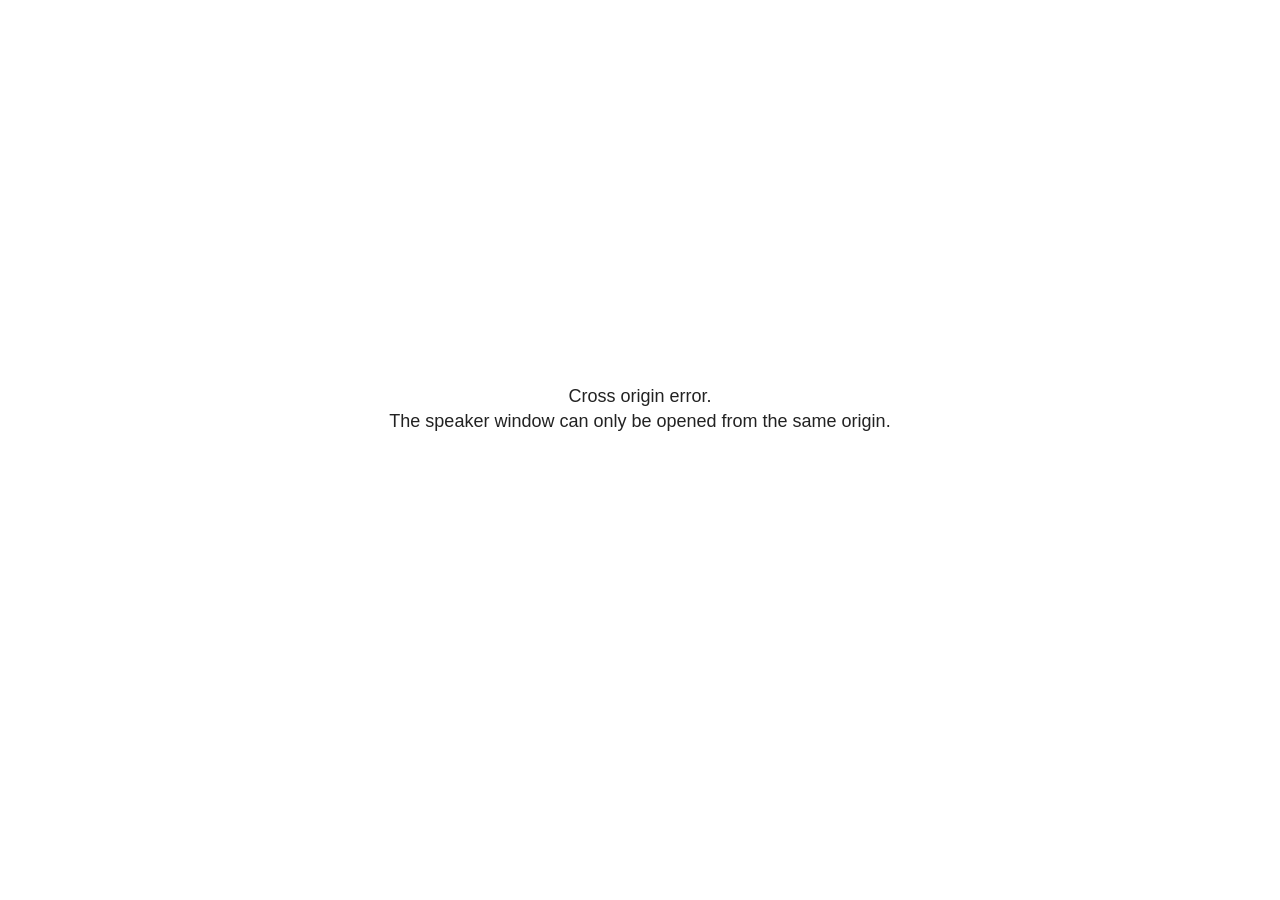
<file: disability_brief_files/libs/revealjs/plugin/notes/speaker-view.html>
<!--
	NOTE: You need to build the notes plugin after making changes to this file.
-->
<html lang="en">
	<head>
		<meta charset="utf-8">

		<title>reveal.js - Speaker View</title>

		<style>
			body {
				font-family: Helvetica;
				font-size: 18px;
			}

			#current-slide,
			#upcoming-slide,
			#speaker-controls {
				padding: 6px;
				box-sizing: border-box;
				-moz-box-sizing: border-box;
			}

			#current-slide iframe,
			#upcoming-slide iframe {
				width: 100%;
				height: 100%;
				border: 1px solid #ddd;
			}

			#current-slide .label,
			#upcoming-slide .label {
				position: absolute;
				top: 10px;
				left: 10px;
				z-index: 2;
			}

			#connection-status {
				position: absolute;
				top: 0;
				left: 0;
				width: 100%;
				height: 100%;
				z-index: 20;
				padding: 30% 20% 20% 20%;
				font-size: 18px;
				color: #222;
				background: #fff;
				text-align: center;
				box-sizing: border-box;
				line-height: 1.4;
			}

			.overlay-element {
				height: 34px;
				line-height: 34px;
				padding: 0 10px;
				text-shadow: none;
				background: rgba( 220, 220, 220, 0.8 );
				color: #222;
				font-size: 14px;
			}

			.overlay-element.interactive:hover {
				background: rgba( 220, 220, 220, 1 );
			}

			#current-slide {
				position: absolute;
				width: 60%;
				height: 100%;
				top: 0;
				left: 0;
				padding-right: 0;
			}

			#upcoming-slide {
				position: absolute;
				width: 40%;
				height: 40%;
				right: 0;
				top: 0;
			}

			/* Speaker controls */
			#speaker-controls {
				position: absolute;
				top: 40%;
				right: 0;
				width: 40%;
				height: 60%;
				overflow: auto;
				font-size: 18px;
			}

				.speaker-controls-time.hidden,
				.speaker-controls-notes.hidden {
					display: none;
				}

				.speaker-controls-time .label,
				.speaker-controls-pace .label,
				.speaker-controls-notes .label {
					text-transform: uppercase;
					font-weight: normal;
					font-size: 0.66em;
					color: #666;
					margin: 0;
				}

				.speaker-controls-time, .speaker-controls-pace {
					border-bottom: 1px solid rgba( 200, 200, 200, 0.5 );
					margin-bottom: 10px;
					padding: 10px 16px;
					padding-bottom: 20px;
					cursor: pointer;
				}

				.speaker-controls-time .reset-button {
					opacity: 0;
					float: right;
					color: #666;
					text-decoration: none;
				}
				.speaker-controls-time:hover .reset-button {
					opacity: 1;
				}

				.speaker-controls-time .timer,
				.speaker-controls-time .clock {
					width: 50%;
				}

				.speaker-controls-time .timer,
				.speaker-controls-time .clock,
				.speaker-controls-time .pacing .hours-value,
				.speaker-controls-time .pacing .minutes-value,
				.speaker-controls-time .pacing .seconds-value {
					font-size: 1.9em;
				}

				.speaker-controls-time .timer {
					float: left;
				}

				.speaker-controls-time .clock {
					float: right;
					text-align: right;
				}

				.speaker-controls-time span.mute {
					opacity: 0.3;
				}

				.speaker-controls-time .pacing-title {
					margin-top: 5px;
				}

				.speaker-controls-time .pacing.ahead {
					color: blue;
				}

				.speaker-controls-time .pacing.on-track {
					color: green;
				}

				.speaker-controls-time .pacing.behind {
					color: red;
				}

				.speaker-controls-notes {
					padding: 10px 16px;
				}

				.speaker-controls-notes .value {
					margin-top: 5px;
					line-height: 1.4;
					font-size: 1.2em;
				}

			/* Layout selector */
			#speaker-layout {
				position: absolute;
				top: 10px;
				right: 10px;
				color: #222;
				z-index: 10;
			}
				#speaker-layout select {
					position: absolute;
					width: 100%;
					height: 100%;
					top: 0;
					left: 0;
					border: 0;
					box-shadow: 0;
					cursor: pointer;
					opacity: 0;

					font-size: 1em;
					background-color: transparent;

					-moz-appearance: none;
					-webkit-appearance: none;
					-webkit-tap-highlight-color: rgba(0, 0, 0, 0);
				}

				#speaker-layout select:focus {
					outline: none;
					box-shadow: none;
				}

			.clear {
				clear: both;
			}

			/* Speaker layout: Wide */
			body[data-speaker-layout="wide"] #current-slide,
			body[data-speaker-layout="wide"] #upcoming-slide {
				width: 50%;
				height: 45%;
				padding: 6px;
			}

			body[data-speaker-layout="wide"] #current-slide {
				top: 0;
				left: 0;
			}

			body[data-speaker-layout="wide"] #upcoming-slide {
				top: 0;
				left: 50%;
			}

			body[data-speaker-layout="wide"] #speaker-controls {
				top: 45%;
				left: 0;
				width: 100%;
				height: 50%;
				font-size: 1.25em;
			}

			/* Speaker layout: Tall */
			body[data-speaker-layout="tall"] #current-slide,
			body[data-speaker-layout="tall"] #upcoming-slide {
				width: 45%;
				height: 50%;
				padding: 6px;
			}

			body[data-speaker-layout="tall"] #current-slide {
				top: 0;
				left: 0;
			}

			body[data-speaker-layout="tall"] #upcoming-slide {
				top: 50%;
				left: 0;
			}

			body[data-speaker-layout="tall"] #speaker-controls {
				padding-top: 40px;
				top: 0;
				left: 45%;
				width: 55%;
				height: 100%;
				font-size: 1.25em;
			}

			/* Speaker layout: Notes only */
			body[data-speaker-layout="notes-only"] #current-slide,
			body[data-speaker-layout="notes-only"] #upcoming-slide {
				display: none;
			}

			body[data-speaker-layout="notes-only"] #speaker-controls {
				padding-top: 40px;
				top: 0;
				left: 0;
				width: 100%;
				height: 100%;
				font-size: 1.25em;
			}

			@media screen and (max-width: 1080px) {
				body[data-speaker-layout="default"] #speaker-controls {
					font-size: 16px;
				}
			}

			@media screen and (max-width: 900px) {
				body[data-speaker-layout="default"] #speaker-controls {
					font-size: 14px;
				}
			}

			@media screen and (max-width: 800px) {
				body[data-speaker-layout="default"] #speaker-controls {
					font-size: 12px;
				}
			}

		</style>
	</head>

	<body>

		<div id="connection-status">Loading speaker view...</div>

		<div id="current-slide"></div>
		<div id="upcoming-slide"><span class="overlay-element label">Upcoming</span></div>
		<div id="speaker-controls">
			<div class="speaker-controls-time">
				<h4 class="label">Time <span class="reset-button">Click to Reset</span></h4>
				<div class="clock">
					<span class="clock-value">0:00 AM</span>
				</div>
				<div class="timer">
					<span class="hours-value">00</span><span class="minutes-value">:00</span><span class="seconds-value">:00</span>
				</div>
				<div class="clear"></div>

				<h4 class="label pacing-title" style="display: none">Pacing – Time to finish current slide</h4>
				<div class="pacing" style="display: none">
					<span class="hours-value">00</span><span class="minutes-value">:00</span><span class="seconds-value">:00</span>
				</div>
			</div>

			<div class="speaker-controls-notes hidden">
				<h4 class="label">Notes</h4>
				<div class="value"></div>
			</div>
		</div>
		<div id="speaker-layout" class="overlay-element interactive">
			<span class="speaker-layout-label"></span>
			<select class="speaker-layout-dropdown"></select>
		</div>

		<script>

			(function() {

				var notes,
					notesValue,
					currentState,
					currentSlide,
					upcomingSlide,
					layoutLabel,
					layoutDropdown,
					pendingCalls = {},
					lastRevealApiCallId = 0,
					connected = false

				var connectionStatus = document.querySelector( '#connection-status' );

				var SPEAKER_LAYOUTS = {
					'default': 'Default',
					'wide': 'Wide',
					'tall': 'Tall',
					'notes-only': 'Notes only'
				};

				setupLayout();

				let openerOrigin;

				try {
					openerOrigin = window.opener.location.origin;
				}
				catch ( error ) { console.warn( error ) }

				// In order to prevent XSS, the speaker view will only run if its
				// opener has the same origin as itself
				if( window.location.origin !== openerOrigin ) {
					connectionStatus.innerHTML = 'Cross origin error.<br>The speaker window can only be opened from the same origin.';
					return;
				}

				var connectionTimeout = setTimeout( function() {
					connectionStatus.innerHTML = 'Error connecting to main window.<br>Please try closing and reopening the speaker view.';
				}, 5000 );

				window.addEventListener( 'message', function( event ) {

					// Validate the origin of all messages to avoid parsing messages
					// that aren't meant for us. Ignore when running off file:// so
					// that the speaker view continues to work without a web server.
					if( window.location.origin !== event.origin && window.location.origin !== 'file://' ) {
						return
					}

					clearTimeout( connectionTimeout );
					connectionStatus.style.display = 'none';

					var data = JSON.parse( event.data );

					// The overview mode is only useful to the reveal.js instance
					// where navigation occurs so we don't sync it
					if( data.state ) delete data.state.overview;

					// Messages sent by the notes plugin inside of the main window
					if( data && data.namespace === 'reveal-notes' ) {
						if( data.type === 'connect' ) {
							handleConnectMessage( data );
						}
						else if( data.type === 'state' ) {
							handleStateMessage( data );
						}
						else if( data.type === 'return' ) {
							pendingCalls[data.callId](data.result);
							delete pendingCalls[data.callId];
						}
					}
					// Messages sent by the reveal.js inside of the current slide preview
					else if( data && data.namespace === 'reveal' ) {
						if( /ready/.test( data.eventName ) ) {
							// Send a message back to notify that the handshake is complete
							window.opener.postMessage( JSON.stringify({ namespace: 'reveal-notes', type: 'connected'} ), '*' );
						}
						else if( /slidechanged|fragmentshown|fragmenthidden|paused|resumed/.test( data.eventName ) && currentState !== JSON.stringify( data.state ) ) {

							dispatchStateToMainWindow( data.state );

						}
					}

				} );

				/**
				 * Updates the presentation in the main window to match the state
				 * of the presentation in the notes window.
				 */
				const dispatchStateToMainWindow = debounce(( state ) => {
					window.opener.postMessage( JSON.stringify({ method: 'setState', args: [ state ]} ), '*' );
				}, 500);

				/**
				 * Asynchronously calls the Reveal.js API of the main frame.
				 */
				function callRevealApi( methodName, methodArguments, callback ) {

					var callId = ++lastRevealApiCallId;
					pendingCalls[callId] = callback;
					window.opener.postMessage( JSON.stringify( {
						namespace: 'reveal-notes',
						type: 'call',
						callId: callId,
						methodName: methodName,
						arguments: methodArguments
					} ), '*' );

				}

				/**
				 * Called when the main window is trying to establish a
				 * connection.
				 */
				function handleConnectMessage( data ) {

					if( connected === false ) {
						connected = true;

						setupIframes( data );
						setupKeyboard();
						setupNotes();
						setupTimer();
						setupHeartbeat();
					}

				}

				/**
				 * Called when the main window sends an updated state.
				 */
				function handleStateMessage( data ) {

					// Store the most recently set state to avoid circular loops
					// applying the same state
					currentState = JSON.stringify( data.state );

					// No need for updating the notes in case of fragment changes
					if ( data.notes ) {
						notes.classList.remove( 'hidden' );
						notesValue.style.whiteSpace = data.whitespace;
						if( data.markdown ) {
							notesValue.innerHTML = marked( data.notes );
						}
						else {
							notesValue.innerHTML = data.notes;
						}
					}
					else {
						notes.classList.add( 'hidden' );
					}

					// Update the note slides
					currentSlide.contentWindow.postMessage( JSON.stringify({ method: 'setState', args: [ data.state ] }), '*' );
					upcomingSlide.contentWindow.postMessage( JSON.stringify({ method: 'setState', args: [ data.state ] }), '*' );
					upcomingSlide.contentWindow.postMessage( JSON.stringify({ method: 'next' }), '*' );

				}

				// Limit to max one state update per X ms
				handleStateMessage = debounce( handleStateMessage, 200 );

				/**
				 * Forward keyboard events to the current slide window.
				 * This enables keyboard events to work even if focus
				 * isn't set on the current slide iframe.
				 *
				 * Block F5 default handling, it reloads and disconnects
				 * the speaker notes window.
				 */
				function setupKeyboard() {

					document.addEventListener( 'keydown', function( event ) {
						if( event.keyCode === 116 || ( event.metaKey && event.keyCode === 82 ) ) {
							event.preventDefault();
							return false;
						}
						currentSlide.contentWindow.postMessage( JSON.stringify({ method: 'triggerKey', args: [ event.keyCode ] }), '*' );
					} );

				}

				/**
				 * Creates the preview iframes.
				 */
				function setupIframes( data ) {

					var params = [
						'receiver',
						'progress=false',
						'history=false',
						'transition=none',
						'autoSlide=0',
						'backgroundTransition=none'
					].join( '&' );

					var urlSeparator = /\?/.test(data.url) ? '&' : '?';
					var hash = '#/' + data.state.indexh + '/' + data.state.indexv;
					var currentURL = data.url + urlSeparator + params + '&scrollActivationWidth=false&postMessageEvents=true' + hash;
					var upcomingURL = data.url + urlSeparator + params + '&scrollActivationWidth=false&controls=false' + hash;

					currentSlide = document.createElement( 'iframe' );
					currentSlide.setAttribute( 'width', 1280 );
					currentSlide.setAttribute( 'height', 1024 );
					currentSlide.setAttribute( 'src', currentURL );
					document.querySelector( '#current-slide' ).appendChild( currentSlide );

					upcomingSlide = document.createElement( 'iframe' );
					upcomingSlide.setAttribute( 'width', 640 );
					upcomingSlide.setAttribute( 'height', 512 );
					upcomingSlide.setAttribute( 'src', upcomingURL );
					document.querySelector( '#upcoming-slide' ).appendChild( upcomingSlide );

				}

				/**
				 * Setup the notes UI.
				 */
				function setupNotes() {

					notes = document.querySelector( '.speaker-controls-notes' );
					notesValue = document.querySelector( '.speaker-controls-notes .value' );

				}

				/**
				 * We send out a heartbeat at all times to ensure we can
				 * reconnect with the main presentation window after reloads.
				 */
				function setupHeartbeat() {

					setInterval( () => {
						window.opener.postMessage( JSON.stringify({ namespace: 'reveal-notes', type: 'heartbeat'} ), '*' );
					}, 1000 );

				}

				function getTimings( callback ) {

					callRevealApi( 'getSlidesAttributes', [], function ( slideAttributes ) {
						callRevealApi( 'getConfig', [], function ( config ) {
							var totalTime = config.totalTime;
							var minTimePerSlide = config.minimumTimePerSlide || 0;
							var defaultTiming = config.defaultTiming;
							if ((defaultTiming == null) && (totalTime == null)) {
								callback(null);
								return;
							}
							// Setting totalTime overrides defaultTiming
							if (totalTime) {
								defaultTiming = 0;
							}
							var timings = [];
							for ( var i in slideAttributes ) {
								var slide = slideAttributes[ i ];
								var timing = defaultTiming;
								if( slide.hasOwnProperty( 'data-timing' )) {
									var t = slide[ 'data-timing' ];
									timing = parseInt(t);
									if( isNaN(timing) ) {
										console.warn("Could not parse timing '" + t + "' of slide " + i + "; using default of " + defaultTiming);
										timing = defaultTiming;
									}
								}
								timings.push(timing);
							}
							if ( totalTime ) {
								// After we've allocated time to individual slides, we summarize it and
								// subtract it from the total time
								var remainingTime = totalTime - timings.reduce( function(a, b) { return a + b; }, 0 );
								// The remaining time is divided by the number of slides that have 0 seconds
								// allocated at the moment, giving the average time-per-slide on the remaining slides
								var remainingSlides = (timings.filter( function(x) { return x == 0 }) ).length
								var timePerSlide = Math.round( remainingTime / remainingSlides, 0 )
								// And now we replace every zero-value timing with that average
								timings = timings.map( function(x) { return (x==0 ? timePerSlide : x) } );
							}
							var slidesUnderMinimum = timings.filter( function(x) { return (x < minTimePerSlide) } ).length
							if ( slidesUnderMinimum ) {
								message = "The pacing time for " + slidesUnderMinimum + " slide(s) is under the configured minimum of " + minTimePerSlide + " seconds. Check the data-timing attribute on individual slides, or consider increasing the totalTime or minimumTimePerSlide configuration options (or removing some slides).";
								alert(message);
							}
							callback( timings );
						} );
					} );

				}

				/**
				 * Return the number of seconds allocated for presenting
				 * all slides up to and including this one.
				 */
				function getTimeAllocated( timings, callback ) {

					callRevealApi( 'getSlidePastCount', [], function ( currentSlide ) {
						var allocated = 0;
						for (var i in timings.slice(0, currentSlide + 1)) {
							allocated += timings[i];
						}
						callback( allocated );
					} );

				}

				/**
				 * Create the timer and clock and start updating them
				 * at an interval.
				 */
				function setupTimer() {

					var start = new Date(),
					timeEl = document.querySelector( '.speaker-controls-time' ),
					clockEl = timeEl.querySelector( '.clock-value' ),
					hoursEl = timeEl.querySelector( '.hours-value' ),
					minutesEl = timeEl.querySelector( '.minutes-value' ),
					secondsEl = timeEl.querySelector( '.seconds-value' ),
					pacingTitleEl = timeEl.querySelector( '.pacing-title' ),
					pacingEl = timeEl.querySelector( '.pacing' ),
					pacingHoursEl = pacingEl.querySelector( '.hours-value' ),
					pacingMinutesEl = pacingEl.querySelector( '.minutes-value' ),
					pacingSecondsEl = pacingEl.querySelector( '.seconds-value' );

					var timings = null;
					getTimings( function ( _timings ) {

						timings = _timings;
						if (_timings !== null) {
							pacingTitleEl.style.removeProperty('display');
							pacingEl.style.removeProperty('display');
						}

						// Update once directly
						_updateTimer();

						// Then update every second
						setInterval( _updateTimer, 1000 );

					} );


					function _resetTimer() {

						if (timings == null) {
							start = new Date();
							_updateTimer();
						}
						else {
							// Reset timer to beginning of current slide
							getTimeAllocated( timings, function ( slideEndTimingSeconds ) {
								var slideEndTiming = slideEndTimingSeconds * 1000;
								callRevealApi( 'getSlidePastCount', [], function ( currentSlide ) {
									var currentSlideTiming = timings[currentSlide] * 1000;
									var previousSlidesTiming = slideEndTiming - currentSlideTiming;
									var now = new Date();
									start = new Date(now.getTime() - previousSlidesTiming);
									_updateTimer();
								} );
							} );
						}

					}

					timeEl.addEventListener( 'click', function() {
						_resetTimer();
						return false;
					} );

					function _displayTime( hrEl, minEl, secEl, time) {

						var sign = Math.sign(time) == -1 ? "-" : "";
						time = Math.abs(Math.round(time / 1000));
						var seconds = time % 60;
						var minutes = Math.floor( time / 60 ) % 60 ;
						var hours = Math.floor( time / ( 60 * 60 )) ;
						hrEl.innerHTML = sign + zeroPadInteger( hours );
						if (hours == 0) {
							hrEl.classList.add( 'mute' );
						}
						else {
							hrEl.classList.remove( 'mute' );
						}
						minEl.innerHTML = ':' + zeroPadInteger( minutes );
						if (hours == 0 && minutes == 0) {
							minEl.classList.add( 'mute' );
						}
						else {
							minEl.classList.remove( 'mute' );
						}
						secEl.innerHTML = ':' + zeroPadInteger( seconds );
					}

					function _updateTimer() {

						var diff, hours, minutes, seconds,
						now = new Date();

						diff = now.getTime() - start.getTime();

						clockEl.innerHTML = now.toLocaleTimeString( 'en-US', { hour12: true, hour: '2-digit', minute:'2-digit' } );
						_displayTime( hoursEl, minutesEl, secondsEl, diff );
						if (timings !== null) {
							_updatePacing(diff);
						}

					}

					function _updatePacing(diff) {

						getTimeAllocated( timings, function ( slideEndTimingSeconds ) {
							var slideEndTiming = slideEndTimingSeconds * 1000;

							callRevealApi( 'getSlidePastCount', [], function ( currentSlide ) {
								var currentSlideTiming = timings[currentSlide] * 1000;
								var timeLeftCurrentSlide = slideEndTiming - diff;
								if (timeLeftCurrentSlide < 0) {
									pacingEl.className = 'pacing behind';
								}
								else if (timeLeftCurrentSlide < currentSlideTiming) {
									pacingEl.className = 'pacing on-track';
								}
								else {
									pacingEl.className = 'pacing ahead';
								}
								_displayTime( pacingHoursEl, pacingMinutesEl, pacingSecondsEl, timeLeftCurrentSlide );
							} );
						} );
					}

				}

				/**
				 * Sets up the speaker view layout and layout selector.
				 */
				function setupLayout() {

					layoutDropdown = document.querySelector( '.speaker-layout-dropdown' );
					layoutLabel = document.querySelector( '.speaker-layout-label' );

					// Render the list of available layouts
					for( var id in SPEAKER_LAYOUTS ) {
						var option = document.createElement( 'option' );
						option.setAttribute( 'value', id );
						option.textContent = SPEAKER_LAYOUTS[ id ];
						layoutDropdown.appendChild( option );
					}

					// Monitor the dropdown for changes
					layoutDropdown.addEventListener( 'change', function( event ) {

						setLayout( layoutDropdown.value );

					}, false );

					// Restore any currently persisted layout
					setLayout( getLayout() );

				}

				/**
				 * Sets a new speaker view layout. The layout is persisted
				 * in local storage.
				 */
				function setLayout( value ) {

					var title = SPEAKER_LAYOUTS[ value ];

					layoutLabel.innerHTML = 'Layout' + ( title ? ( ': ' + title ) : '' );
					layoutDropdown.value = value;

					document.body.setAttribute( 'data-speaker-layout', value );

					// Persist locally
					if( supportsLocalStorage() ) {
						window.localStorage.setItem( 'reveal-speaker-layout', value );
					}

				}

				/**
				 * Returns the ID of the most recently set speaker layout
				 * or our default layout if none has been set.
				 */
				function getLayout() {

					if( supportsLocalStorage() ) {
						var layout = window.localStorage.getItem( 'reveal-speaker-layout' );
						if( layout ) {
							return layout;
						}
					}

					// Default to the first record in the layouts hash
					for( var id in SPEAKER_LAYOUTS ) {
						return id;
					}

				}

				function supportsLocalStorage() {

					try {
						localStorage.setItem('test', 'test');
						localStorage.removeItem('test');
						return true;
					}
					catch( e ) {
						return false;
					}

				}

				function zeroPadInteger( num ) {

					var str = '00' + parseInt( num );
					return str.substring( str.length - 2 );

				}

				/**
				 * Limits the frequency at which a function can be called.
				 */
				function debounce( fn, ms ) {

					var lastTime = 0,
						timeout;

					return function() {

						var args = arguments;
						var context = this;

						clearTimeout( timeout );

						var timeSinceLastCall = Date.now() - lastTime;
						if( timeSinceLastCall > ms ) {
							fn.apply( context, args );
							lastTime = Date.now();
						}
						else {
							timeout = setTimeout( function() {
								fn.apply( context, args );
								lastTime = Date.now();
							}, ms - timeSinceLastCall );
						}

					}

				}

			})();

		</script>
	</body>
</html>
</file>
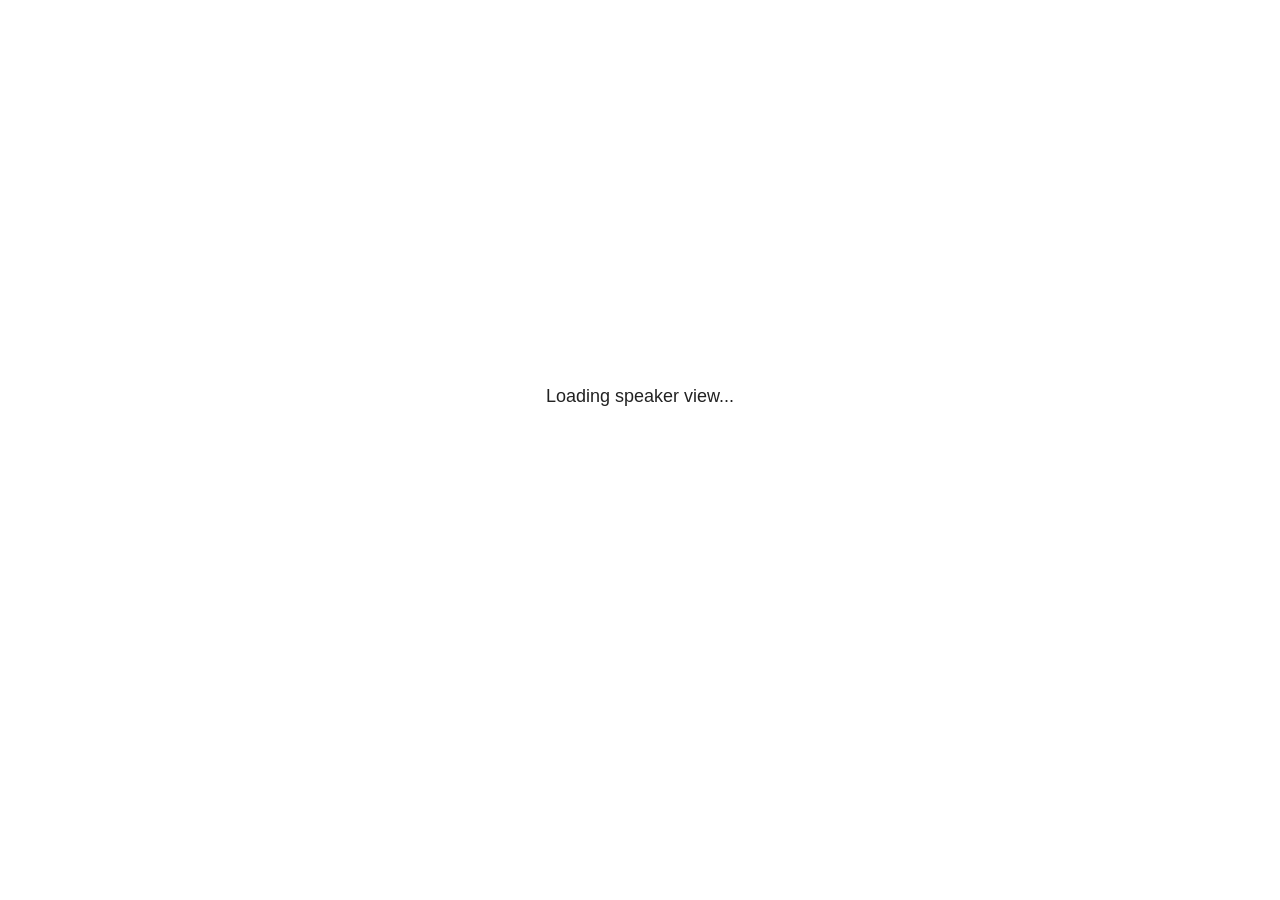
<file: homelessness_brief_files/libs/revealjs/plugin/notes/speaker-view.html>
<!--
	NOTE: You need to build the notes plugin after making changes to this file.
-->
<html lang="en">
	<head>
		<meta charset="utf-8">

		<title>reveal.js - Speaker View</title>

		<style>
			body {
				font-family: Helvetica;
				font-size: 18px;
			}

			#current-slide,
			#upcoming-slide,
			#speaker-controls {
				padding: 6px;
				box-sizing: border-box;
				-moz-box-sizing: border-box;
			}

			#current-slide iframe,
			#upcoming-slide iframe {
				width: 100%;
				height: 100%;
				border: 1px solid #ddd;
			}

			#current-slide .label,
			#upcoming-slide .label {
				position: absolute;
				top: 10px;
				left: 10px;
				z-index: 2;
			}

			#connection-status {
				position: absolute;
				top: 0;
				left: 0;
				width: 100%;
				height: 100%;
				z-index: 20;
				padding: 30% 20% 20% 20%;
				font-size: 18px;
				color: #222;
				background: #fff;
				text-align: center;
				box-sizing: border-box;
				line-height: 1.4;
			}

			.overlay-element {
				height: 34px;
				line-height: 34px;
				padding: 0 10px;
				text-shadow: none;
				background: rgba( 220, 220, 220, 0.8 );
				color: #222;
				font-size: 14px;
			}

			.overlay-element.interactive:hover {
				background: rgba( 220, 220, 220, 1 );
			}

			#current-slide {
				position: absolute;
				width: 60%;
				height: 100%;
				top: 0;
				left: 0;
				padding-right: 0;
			}

			#upcoming-slide {
				position: absolute;
				width: 40%;
				height: 40%;
				right: 0;
				top: 0;
			}

			/* Speaker controls */
			#speaker-controls {
				position: absolute;
				top: 40%;
				right: 0;
				width: 40%;
				height: 60%;
				overflow: auto;
				font-size: 18px;
			}

				.speaker-controls-time.hidden,
				.speaker-controls-notes.hidden {
					display: none;
				}

				.speaker-controls-time .label,
				.speaker-controls-pace .label,
				.speaker-controls-notes .label {
					text-transform: uppercase;
					font-weight: normal;
					font-size: 0.66em;
					color: #666;
					margin: 0;
				}

				.speaker-controls-time, .speaker-controls-pace {
					border-bottom: 1px solid rgba( 200, 200, 200, 0.5 );
					margin-bottom: 10px;
					padding: 10px 16px;
					padding-bottom: 20px;
					cursor: pointer;
				}

				.speaker-controls-time .reset-button {
					opacity: 0;
					float: right;
					color: #666;
					text-decoration: none;
				}
				.speaker-controls-time:hover .reset-button {
					opacity: 1;
				}

				.speaker-controls-time .timer,
				.speaker-controls-time .clock {
					width: 50%;
				}

				.speaker-controls-time .timer,
				.speaker-controls-time .clock,
				.speaker-controls-time .pacing .hours-value,
				.speaker-controls-time .pacing .minutes-value,
				.speaker-controls-time .pacing .seconds-value {
					font-size: 1.9em;
				}

				.speaker-controls-time .timer {
					float: left;
				}

				.speaker-controls-time .clock {
					float: right;
					text-align: right;
				}

				.speaker-controls-time span.mute {
					opacity: 0.3;
				}

				.speaker-controls-time .pacing-title {
					margin-top: 5px;
				}

				.speaker-controls-time .pacing.ahead {
					color: blue;
				}

				.speaker-controls-time .pacing.on-track {
					color: green;
				}

				.speaker-controls-time .pacing.behind {
					color: red;
				}

				.speaker-controls-notes {
					padding: 10px 16px;
				}

				.speaker-controls-notes .value {
					margin-top: 5px;
					line-height: 1.4;
					font-size: 1.2em;
				}

			/* Layout selector */
			#speaker-layout {
				position: absolute;
				top: 10px;
				right: 10px;
				color: #222;
				z-index: 10;
			}
				#speaker-layout select {
					position: absolute;
					width: 100%;
					height: 100%;
					top: 0;
					left: 0;
					border: 0;
					box-shadow: 0;
					cursor: pointer;
					opacity: 0;

					font-size: 1em;
					background-color: transparent;

					-moz-appearance: none;
					-webkit-appearance: none;
					-webkit-tap-highlight-color: rgba(0, 0, 0, 0);
				}

				#speaker-layout select:focus {
					outline: none;
					box-shadow: none;
				}

			.clear {
				clear: both;
			}

			/* Speaker layout: Wide */
			body[data-speaker-layout="wide"] #current-slide,
			body[data-speaker-layout="wide"] #upcoming-slide {
				width: 50%;
				height: 45%;
				padding: 6px;
			}

			body[data-speaker-layout="wide"] #current-slide {
				top: 0;
				left: 0;
			}

			body[data-speaker-layout="wide"] #upcoming-slide {
				top: 0;
				left: 50%;
			}

			body[data-speaker-layout="wide"] #speaker-controls {
				top: 45%;
				left: 0;
				width: 100%;
				height: 50%;
				font-size: 1.25em;
			}

			/* Speaker layout: Tall */
			body[data-speaker-layout="tall"] #current-slide,
			body[data-speaker-layout="tall"] #upcoming-slide {
				width: 45%;
				height: 50%;
				padding: 6px;
			}

			body[data-speaker-layout="tall"] #current-slide {
				top: 0;
				left: 0;
			}

			body[data-speaker-layout="tall"] #upcoming-slide {
				top: 50%;
				left: 0;
			}

			body[data-speaker-layout="tall"] #speaker-controls {
				padding-top: 40px;
				top: 0;
				left: 45%;
				width: 55%;
				height: 100%;
				font-size: 1.25em;
			}

			/* Speaker layout: Notes only */
			body[data-speaker-layout="notes-only"] #current-slide,
			body[data-speaker-layout="notes-only"] #upcoming-slide {
				display: none;
			}

			body[data-speaker-layout="notes-only"] #speaker-controls {
				padding-top: 40px;
				top: 0;
				left: 0;
				width: 100%;
				height: 100%;
				font-size: 1.25em;
			}

			@media screen and (max-width: 1080px) {
				body[data-speaker-layout="default"] #speaker-controls {
					font-size: 16px;
				}
			}

			@media screen and (max-width: 900px) {
				body[data-speaker-layout="default"] #speaker-controls {
					font-size: 14px;
				}
			}

			@media screen and (max-width: 800px) {
				body[data-speaker-layout="default"] #speaker-controls {
					font-size: 12px;
				}
			}

		</style>
	</head>

	<body>

		<div id="connection-status">Loading speaker view...</div>

		<div id="current-slide"></div>
		<div id="upcoming-slide"><span class="overlay-element label">Upcoming</span></div>
		<div id="speaker-controls">
			<div class="speaker-controls-time">
				<h4 class="label">Time <span class="reset-button">Click to Reset</span></h4>
				<div class="clock">
					<span class="clock-value">0:00 AM</span>
				</div>
				<div class="timer">
					<span class="hours-value">00</span><span class="minutes-value">:00</span><span class="seconds-value">:00</span>
				</div>
				<div class="clear"></div>

				<h4 class="label pacing-title" style="display: none">Pacing – Time to finish current slide</h4>
				<div class="pacing" style="display: none">
					<span class="hours-value">00</span><span class="minutes-value">:00</span><span class="seconds-value">:00</span>
				</div>
			</div>

			<div class="speaker-controls-notes hidden">
				<h4 class="label">Notes</h4>
				<div class="value"></div>
			</div>
		</div>
		<div id="speaker-layout" class="overlay-element interactive">
			<span class="speaker-layout-label"></span>
			<select class="speaker-layout-dropdown"></select>
		</div>

		<script>

			(function() {

				var notes,
					notesValue,
					currentState,
					currentSlide,
					upcomingSlide,
					layoutLabel,
					layoutDropdown,
					pendingCalls = {},
					lastRevealApiCallId = 0,
					connected = false,
					whitelistedWindows = [window.opener];

				var SPEAKER_LAYOUTS = {
					'default': 'Default',
					'wide': 'Wide',
					'tall': 'Tall',
					'notes-only': 'Notes only'
				};

				setupLayout();

				var connectionStatus = document.querySelector( '#connection-status' );
				var connectionTimeout = setTimeout( function() {
					connectionStatus.innerHTML = 'Error connecting to main window.<br>Please try closing and reopening the speaker view.';
				}, 5000 );
;
				window.addEventListener( 'message', function( event ) {

					// Validate the origin of this message to prevent XSS
					if( window.location.origin !== event.origin && whitelistedWindows.indexOf( event.source ) === -1 ) {
						return;
					}

					clearTimeout( connectionTimeout );
					connectionStatus.style.display = 'none';

					var data = JSON.parse( event.data );

					// The overview mode is only useful to the reveal.js instance
					// where navigation occurs so we don't sync it
					if( data.state ) delete data.state.overview;

					// Messages sent by the notes plugin inside of the main window
					if( data && data.namespace === 'reveal-notes' ) {
						if( data.type === 'connect' ) {
							handleConnectMessage( data );
						}
						else if( data.type === 'state' ) {
							handleStateMessage( data );
						}
						else if( data.type === 'return' ) {
							pendingCalls[data.callId](data.result);
							delete pendingCalls[data.callId];
						}
					}
					// Messages sent by the reveal.js inside of the current slide preview
					else if( data && data.namespace === 'reveal' ) {
						if( /ready/.test( data.eventName ) ) {
							// Send a message back to notify that the handshake is complete
							window.opener.postMessage( JSON.stringify({ namespace: 'reveal-notes', type: 'connected'} ), '*' );
						}
						else if( /slidechanged|fragmentshown|fragmenthidden|paused|resumed/.test( data.eventName ) && currentState !== JSON.stringify( data.state ) ) {

							dispatchStateToMainWindow( data.state );

						}
					}

				} );

				/**
				 * Updates the presentation in the main window to match the state
				 * of the presentation in the notes window.
				 */
				const dispatchStateToMainWindow = debounce(( state ) => {
					window.opener.postMessage( JSON.stringify({ method: 'setState', args: [ state ]} ), '*' );
				}, 500);

				/**
				 * Asynchronously calls the Reveal.js API of the main frame.
				 */
				function callRevealApi( methodName, methodArguments, callback ) {

					var callId = ++lastRevealApiCallId;
					pendingCalls[callId] = callback;
					window.opener.postMessage( JSON.stringify( {
						namespace: 'reveal-notes',
						type: 'call',
						callId: callId,
						methodName: methodName,
						arguments: methodArguments
					} ), '*' );

				}

				/**
				 * Called when the main window is trying to establish a
				 * connection.
				 */
				function handleConnectMessage( data ) {

					if( connected === false ) {
						connected = true;

						setupIframes( data );
						setupKeyboard();
						setupNotes();
						setupTimer();
						setupHeartbeat();
					}

				}

				/**
				 * Called when the main window sends an updated state.
				 */
				function handleStateMessage( data ) {

					// Store the most recently set state to avoid circular loops
					// applying the same state
					currentState = JSON.stringify( data.state );

					// No need for updating the notes in case of fragment changes
					if ( data.notes ) {
						notes.classList.remove( 'hidden' );
						notesValue.style.whiteSpace = data.whitespace;
						if( data.markdown ) {
							notesValue.innerHTML = marked( data.notes );
						}
						else {
							notesValue.innerHTML = data.notes;
						}
					}
					else {
						notes.classList.add( 'hidden' );
					}

					// Update the note slides
					currentSlide.contentWindow.postMessage( JSON.stringify({ method: 'setState', args: [ data.state ] }), '*' );
					upcomingSlide.contentWindow.postMessage( JSON.stringify({ method: 'setState', args: [ data.state ] }), '*' );
					upcomingSlide.contentWindow.postMessage( JSON.stringify({ method: 'next' }), '*' );

				}

				// Limit to max one state update per X ms
				handleStateMessage = debounce( handleStateMessage, 200 );

				/**
				 * Forward keyboard events to the current slide window.
				 * This enables keyboard events to work even if focus
				 * isn't set on the current slide iframe.
				 *
				 * Block F5 default handling, it reloads and disconnects
				 * the speaker notes window.
				 */
				function setupKeyboard() {

					document.addEventListener( 'keydown', function( event ) {
						if( event.keyCode === 116 || ( event.metaKey && event.keyCode === 82 ) ) {
							event.preventDefault();
							return false;
						}
						currentSlide.contentWindow.postMessage( JSON.stringify({ method: 'triggerKey', args: [ event.keyCode ] }), '*' );
					} );

				}

				/**
				 * Creates the preview iframes.
				 */
				function setupIframes( data ) {

					var params = [
						'receiver',
						'progress=false',
						'history=false',
						'transition=none',
						'autoSlide=0',
						'backgroundTransition=none'
					].join( '&' );

					var urlSeparator = /\?/.test(data.url) ? '&' : '?';
					var hash = '#/' + data.state.indexh + '/' + data.state.indexv;
					var currentURL = data.url + urlSeparator + params + '&postMessageEvents=true' + hash;
					var upcomingURL = data.url + urlSeparator + params + '&controls=false' + hash;

					currentSlide = document.createElement( 'iframe' );
					currentSlide.setAttribute( 'width', 1280 );
					currentSlide.setAttribute( 'height', 1024 );
					currentSlide.setAttribute( 'src', currentURL );
					document.querySelector( '#current-slide' ).appendChild( currentSlide );

					upcomingSlide = document.createElement( 'iframe' );
					upcomingSlide.setAttribute( 'width', 640 );
					upcomingSlide.setAttribute( 'height', 512 );
					upcomingSlide.setAttribute( 'src', upcomingURL );
					document.querySelector( '#upcoming-slide' ).appendChild( upcomingSlide );

					whitelistedWindows.push( currentSlide.contentWindow, upcomingSlide.contentWindow );

				}

				/**
				 * Setup the notes UI.
				 */
				function setupNotes() {

					notes = document.querySelector( '.speaker-controls-notes' );
					notesValue = document.querySelector( '.speaker-controls-notes .value' );

				}

				/**
				 * We send out a heartbeat at all times to ensure we can
				 * reconnect with the main presentation window after reloads.
				 */
				function setupHeartbeat() {

					setInterval( () => {
						window.opener.postMessage( JSON.stringify({ namespace: 'reveal-notes', type: 'heartbeat'} ), '*' );
					}, 1000 );

				}

				function getTimings( callback ) {

					callRevealApi( 'getSlidesAttributes', [], function ( slideAttributes ) {
						callRevealApi( 'getConfig', [], function ( config ) {
							var totalTime = config.totalTime;
							var minTimePerSlide = config.minimumTimePerSlide || 0;
							var defaultTiming = config.defaultTiming;
							if ((defaultTiming == null) && (totalTime == null)) {
								callback(null);
								return;
							}
							// Setting totalTime overrides defaultTiming
							if (totalTime) {
								defaultTiming = 0;
							}
							var timings = [];
							for ( var i in slideAttributes ) {
								var slide = slideAttributes[ i ];
								var timing = defaultTiming;
								if( slide.hasOwnProperty( 'data-timing' )) {
									var t = slide[ 'data-timing' ];
									timing = parseInt(t);
									if( isNaN(timing) ) {
										console.warn("Could not parse timing '" + t + "' of slide " + i + "; using default of " + defaultTiming);
										timing = defaultTiming;
									}
								}
								timings.push(timing);
							}
							if ( totalTime ) {
								// After we've allocated time to individual slides, we summarize it and
								// subtract it from the total time
								var remainingTime = totalTime - timings.reduce( function(a, b) { return a + b; }, 0 );
								// The remaining time is divided by the number of slides that have 0 seconds
								// allocated at the moment, giving the average time-per-slide on the remaining slides
								var remainingSlides = (timings.filter( function(x) { return x == 0 }) ).length
								var timePerSlide = Math.round( remainingTime / remainingSlides, 0 )
								// And now we replace every zero-value timing with that average
								timings = timings.map( function(x) { return (x==0 ? timePerSlide : x) } );
							}
							var slidesUnderMinimum = timings.filter( function(x) { return (x < minTimePerSlide) } ).length
							if ( slidesUnderMinimum ) {
								message = "The pacing time for " + slidesUnderMinimum + " slide(s) is under the configured minimum of " + minTimePerSlide + " seconds. Check the data-timing attribute on individual slides, or consider increasing the totalTime or minimumTimePerSlide configuration options (or removing some slides).";
								alert(message);
							}
							callback( timings );
						} );
					} );

				}

				/**
				 * Return the number of seconds allocated for presenting
				 * all slides up to and including this one.
				 */
				function getTimeAllocated( timings, callback ) {

					callRevealApi( 'getSlidePastCount', [], function ( currentSlide ) {
						var allocated = 0;
						for (var i in timings.slice(0, currentSlide + 1)) {
							allocated += timings[i];
						}
						callback( allocated );
					} );

				}

				/**
				 * Create the timer and clock and start updating them
				 * at an interval.
				 */
				function setupTimer() {

					var start = new Date(),
					timeEl = document.querySelector( '.speaker-controls-time' ),
					clockEl = timeEl.querySelector( '.clock-value' ),
					hoursEl = timeEl.querySelector( '.hours-value' ),
					minutesEl = timeEl.querySelector( '.minutes-value' ),
					secondsEl = timeEl.querySelector( '.seconds-value' ),
					pacingTitleEl = timeEl.querySelector( '.pacing-title' ),
					pacingEl = timeEl.querySelector( '.pacing' ),
					pacingHoursEl = pacingEl.querySelector( '.hours-value' ),
					pacingMinutesEl = pacingEl.querySelector( '.minutes-value' ),
					pacingSecondsEl = pacingEl.querySelector( '.seconds-value' );

					var timings = null;
					getTimings( function ( _timings ) {

						timings = _timings;
						if (_timings !== null) {
							pacingTitleEl.style.removeProperty('display');
							pacingEl.style.removeProperty('display');
						}

						// Update once directly
						_updateTimer();

						// Then update every second
						setInterval( _updateTimer, 1000 );

					} );


					function _resetTimer() {

						if (timings == null) {
							start = new Date();
							_updateTimer();
						}
						else {
							// Reset timer to beginning of current slide
							getTimeAllocated( timings, function ( slideEndTimingSeconds ) {
								var slideEndTiming = slideEndTimingSeconds * 1000;
								callRevealApi( 'getSlidePastCount', [], function ( currentSlide ) {
									var currentSlideTiming = timings[currentSlide] * 1000;
									var previousSlidesTiming = slideEndTiming - currentSlideTiming;
									var now = new Date();
									start = new Date(now.getTime() - previousSlidesTiming);
									_updateTimer();
								} );
							} );
						}

					}

					timeEl.addEventListener( 'click', function() {
						_resetTimer();
						return false;
					} );

					function _displayTime( hrEl, minEl, secEl, time) {

						var sign = Math.sign(time) == -1 ? "-" : "";
						time = Math.abs(Math.round(time / 1000));
						var seconds = time % 60;
						var minutes = Math.floor( time / 60 ) % 60 ;
						var hours = Math.floor( time / ( 60 * 60 )) ;
						hrEl.innerHTML = sign + zeroPadInteger( hours );
						if (hours == 0) {
							hrEl.classList.add( 'mute' );
						}
						else {
							hrEl.classList.remove( 'mute' );
						}
						minEl.innerHTML = ':' + zeroPadInteger( minutes );
						if (hours == 0 && minutes == 0) {
							minEl.classList.add( 'mute' );
						}
						else {
							minEl.classList.remove( 'mute' );
						}
						secEl.innerHTML = ':' + zeroPadInteger( seconds );
					}

					function _updateTimer() {

						var diff, hours, minutes, seconds,
						now = new Date();

						diff = now.getTime() - start.getTime();

						clockEl.innerHTML = now.toLocaleTimeString( 'en-US', { hour12: true, hour: '2-digit', minute:'2-digit' } );
						_displayTime( hoursEl, minutesEl, secondsEl, diff );
						if (timings !== null) {
							_updatePacing(diff);
						}

					}

					function _updatePacing(diff) {

						getTimeAllocated( timings, function ( slideEndTimingSeconds ) {
							var slideEndTiming = slideEndTimingSeconds * 1000;

							callRevealApi( 'getSlidePastCount', [], function ( currentSlide ) {
								var currentSlideTiming = timings[currentSlide] * 1000;
								var timeLeftCurrentSlide = slideEndTiming - diff;
								if (timeLeftCurrentSlide < 0) {
									pacingEl.className = 'pacing behind';
								}
								else if (timeLeftCurrentSlide < currentSlideTiming) {
									pacingEl.className = 'pacing on-track';
								}
								else {
									pacingEl.className = 'pacing ahead';
								}
								_displayTime( pacingHoursEl, pacingMinutesEl, pacingSecondsEl, timeLeftCurrentSlide );
							} );
						} );
					}

				}

				/**
				 * Sets up the speaker view layout and layout selector.
				 */
				function setupLayout() {

					layoutDropdown = document.querySelector( '.speaker-layout-dropdown' );
					layoutLabel = document.querySelector( '.speaker-layout-label' );

					// Render the list of available layouts
					for( var id in SPEAKER_LAYOUTS ) {
						var option = document.createElement( 'option' );
						option.setAttribute( 'value', id );
						option.textContent = SPEAKER_LAYOUTS[ id ];
						layoutDropdown.appendChild( option );
					}

					// Monitor the dropdown for changes
					layoutDropdown.addEventListener( 'change', function( event ) {

						setLayout( layoutDropdown.value );

					}, false );

					// Restore any currently persisted layout
					setLayout( getLayout() );

				}

				/**
				 * Sets a new speaker view layout. The layout is persisted
				 * in local storage.
				 */
				function setLayout( value ) {

					var title = SPEAKER_LAYOUTS[ value ];

					layoutLabel.innerHTML = 'Layout' + ( title ? ( ': ' + title ) : '' );
					layoutDropdown.value = value;

					document.body.setAttribute( 'data-speaker-layout', value );

					// Persist locally
					if( supportsLocalStorage() ) {
						window.localStorage.setItem( 'reveal-speaker-layout', value );
					}

				}

				/**
				 * Returns the ID of the most recently set speaker layout
				 * or our default layout if none has been set.
				 */
				function getLayout() {

					if( supportsLocalStorage() ) {
						var layout = window.localStorage.getItem( 'reveal-speaker-layout' );
						if( layout ) {
							return layout;
						}
					}

					// Default to the first record in the layouts hash
					for( var id in SPEAKER_LAYOUTS ) {
						return id;
					}

				}

				function supportsLocalStorage() {

					try {
						localStorage.setItem('test', 'test');
						localStorage.removeItem('test');
						return true;
					}
					catch( e ) {
						return false;
					}

				}

				function zeroPadInteger( num ) {

					var str = '00' + parseInt( num );
					return str.substring( str.length - 2 );

				}

				/**
				 * Limits the frequency at which a function can be called.
				 */
				function debounce( fn, ms ) {

					var lastTime = 0,
						timeout;

					return function() {

						var args = arguments;
						var context = this;

						clearTimeout( timeout );

						var timeSinceLastCall = Date.now() - lastTime;
						if( timeSinceLastCall > ms ) {
							fn.apply( context, args );
							lastTime = Date.now();
						}
						else {
							timeout = setTimeout( function() {
								fn.apply( context, args );
								lastTime = Date.now();
							}, ms - timeSinceLastCall );
						}

					}

				}

			})();

		</script>
	</body>
</html>
</file>
